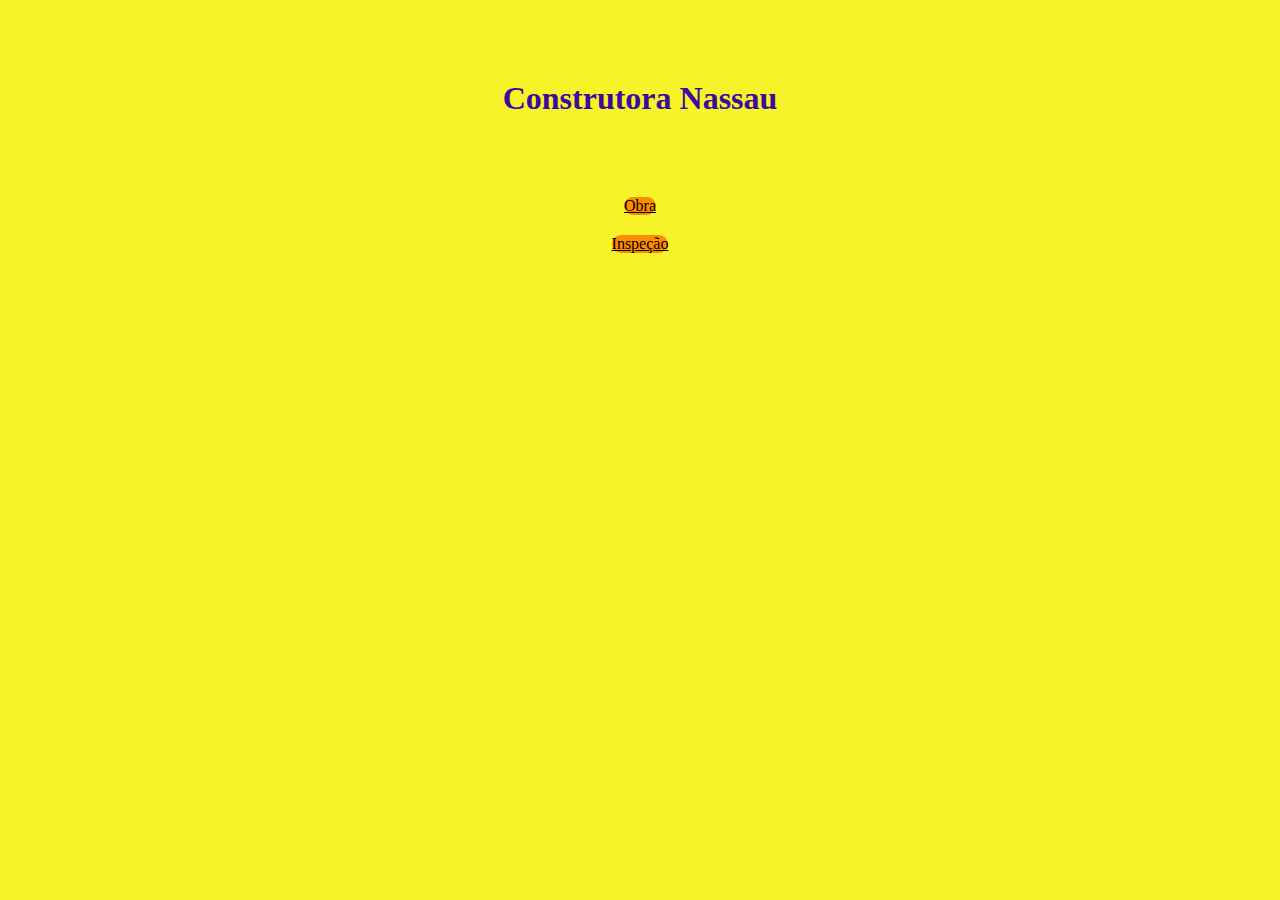
<file: PagInicial/indexIni.html>
<!DOCTYPE html>
<html lang="pt-BR">
<head>
   <meta charset="UTF-8">
   <meta http-equiv="X-UA-Compatible" content="IE=edge">
   <link rel="stylesheet" href="style.css">
   <meta name="viewport" content="width=device-width, initial-scale=1.0">
   <title>ConstrutoraNassau</title>
</head>
<body>
    <div class="box">
        <h1>Construtora Nassau</h1>
        <form action="">
           <a class="parecebutton" href="indexObrFunção.html">Obra</a>
            <a class="parecebutton" href="indexInspFunção.html">Inspeção</a>
        </form>
    </div>
</body>
</html>
</file>
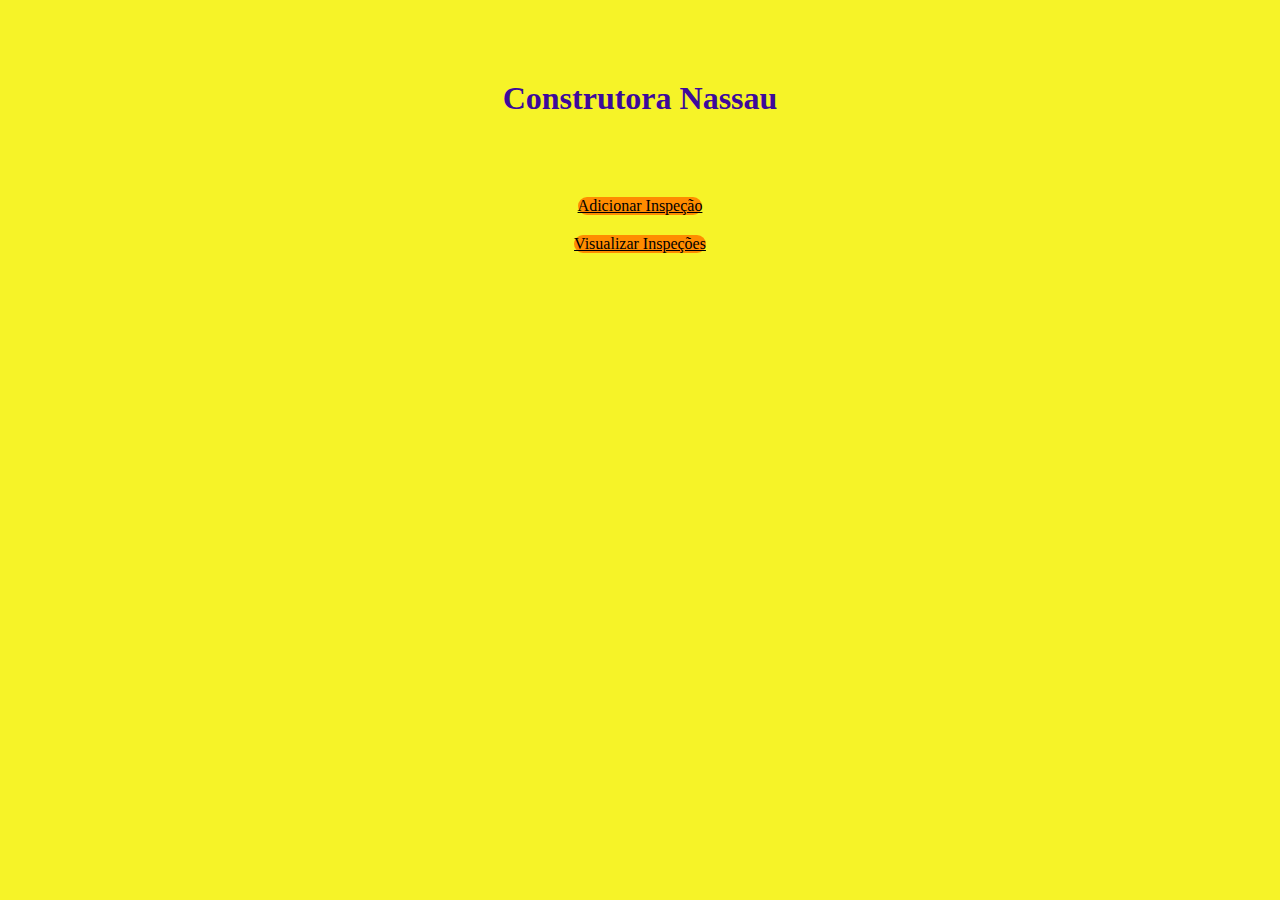
<file: PagInicial/indexInspFunção.html>
<!DOCTYPE html>
<html lang="pt-BR">
<head>
   <meta charset="UTF-8">
   <meta http-equiv="X-UA-Compatible" content="IE=edge">
   <link rel="stylesheet" href="style.css">
   <meta name="viewport" content="width=device-width, initial-scale=1.0">
   <title>ConstrutoraNassau</title>
</head>
<body>
    <div class="box">
        <h1>Construtora Nassau</h1>
        <form action="">
           <a class="parecebutton" href="indexInsp.html">Adicionar Inspeção</a>
            <a class="parecebutton" href="indexinspeções.html">Visualizar Inspeções</a>
        </form>
    </div>
</body>
</html>
</file>
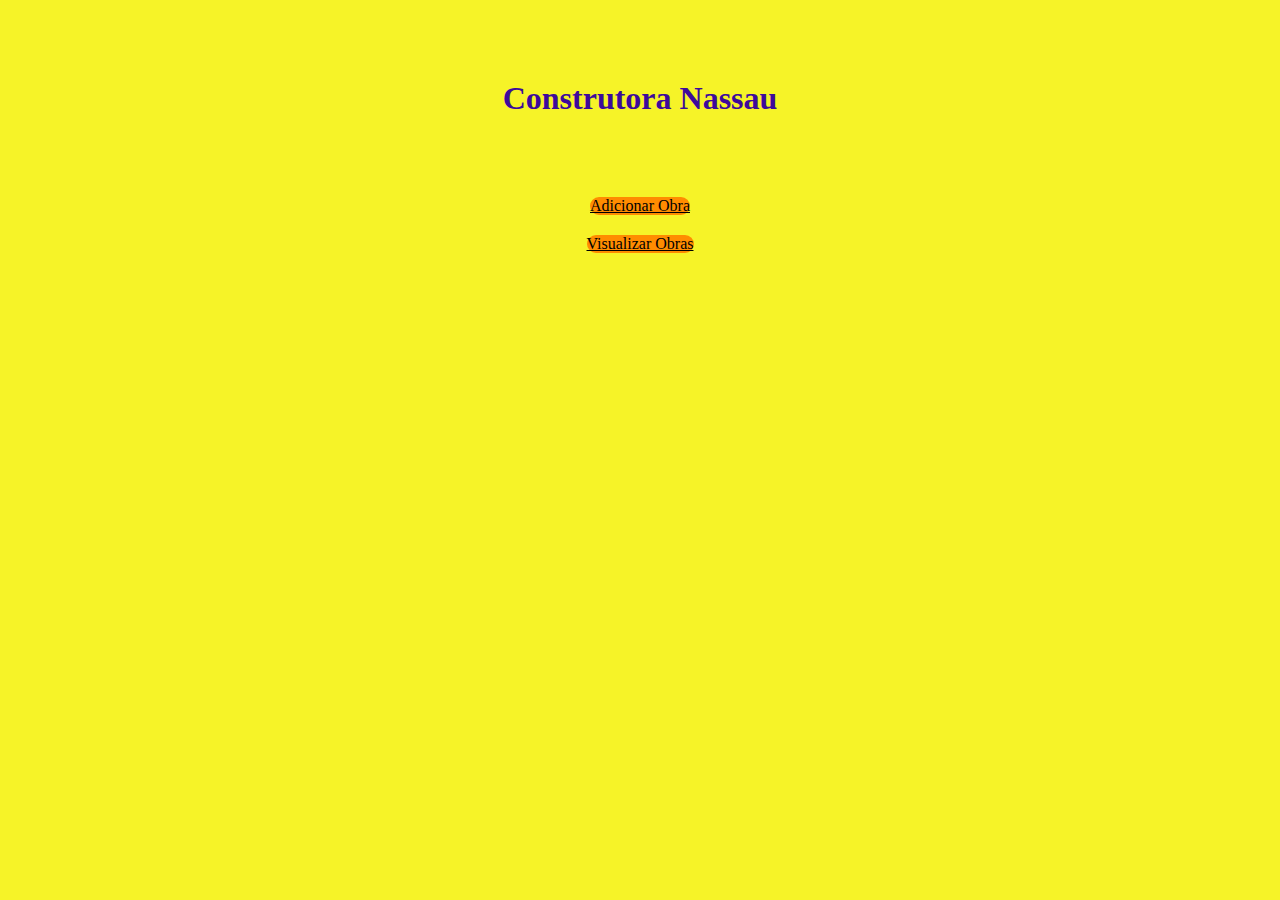
<file: PagInicial/indexObrFunção.html>
<!DOCTYPE html>
<html lang="pt-BR">
<head>
   <meta charset="UTF-8">
   <meta http-equiv="X-UA-Compatible" content="IE=edge">
   <link rel="stylesheet" href="style.css">
   <meta name="viewport" content="width=device-width, initial-scale=1.0">
   <title>ConstrutoraNassau</title>
</head>
<body>
    <div class="box">
        <h1>Construtora Nassau</h1>
        <form action="">
           <a class="parecebutton" href="indexObr.html">Adicionar Obra</a>
            <a class="parecebutton" href="indexobras.html">Visualizar Obras</a>
        </form>
    </div>
</body>
</html>
</file>
<file: PagInicial/style.css>
h1{
    margin: 80px 0 80px 0;
    display: flex;
    flex-direction: column;
    justify-content: center;
    align-items: center;
    color: rgb(61, 10, 155);
}

body{
    background-color: rgba(245, 241, 13, 0.89);
}
.button,form{
    border-radius: 30px;
    gap: 20px;
    display: flex;
    flex-direction: column;
    justify-content: center;
    align-items: center;
    
}
button{
    width: 150px;
    height: 25px;
    border-radius: 30px;
}
.parecebutton{
    appearance:button;
    background-color: darkorange;
    border-radius: 30px;
    color: black;
}
table{
    display: flex;
    flex-direction: column;
    justify-content: center;
    align-items: center;
}
table, th{
    border: 3px solid rgb(48, 7, 230);
}
table, td{
    border: 1px solid rgb(72, 10, 218);
}
</file>
